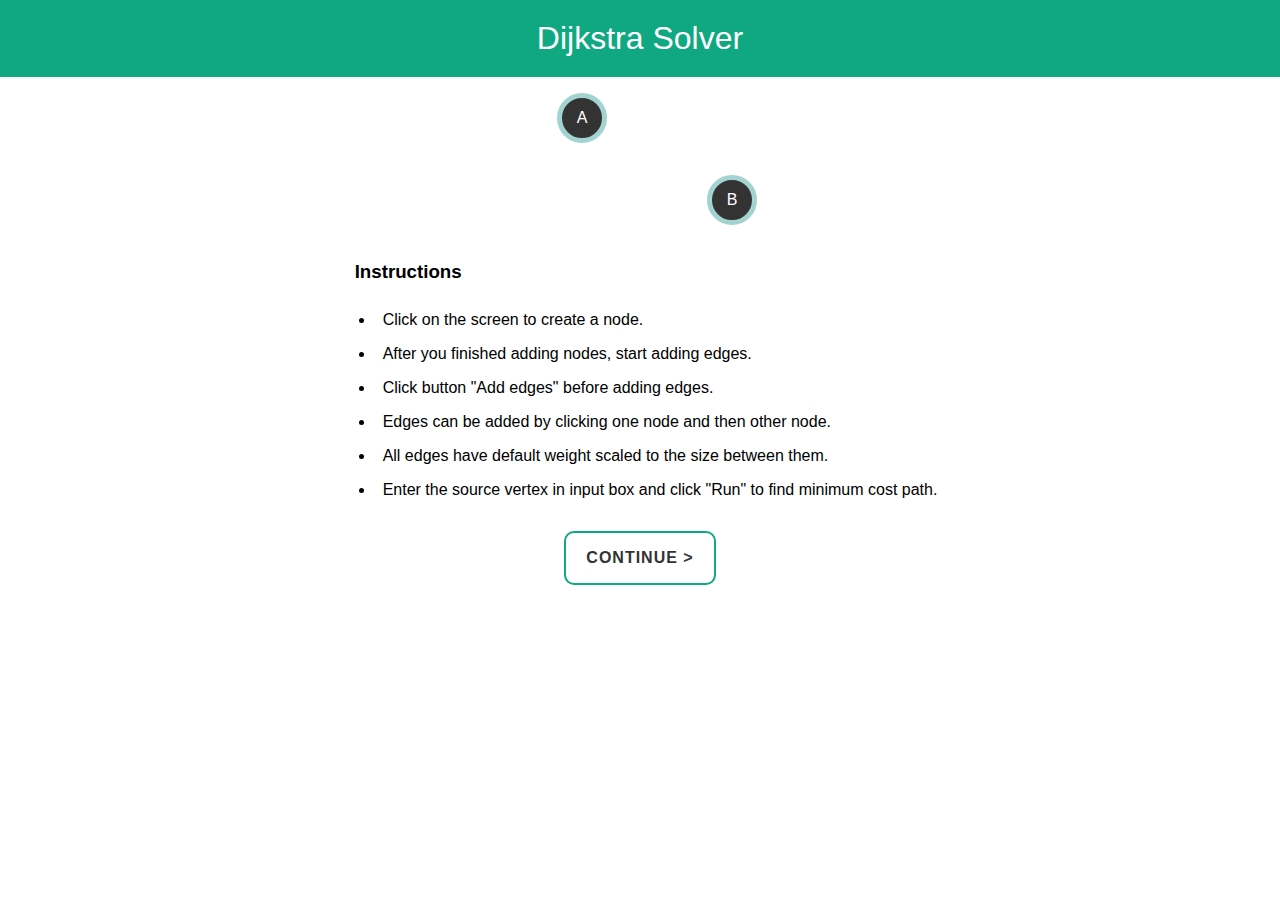
<file: instructions.html>
<!DOCTYPE html>
<html lang="en">
<head>
    <meta charset="UTF-8">
    <meta name="viewport" content="width=device-width, initial-scale=1.0">
    <meta http-equiv="X-UA-Compatible" content="ie=edge">
    <link rel="stylesheet" href="style.css">
    <style>
        body{
            width: 100%;
            height: 100vh;
            display: flex;
            flex-direction: column;
            align-items: center;
        }
        .inline{
            background-color: #333;
            position: static;
            display: inline-block;
            text-align: center;
            line-height: 40px;
            margin:1rem;
        }
        .continue-link{
            padding:16px 20px;
            border-radius: 10px;
            outline: 0;
            cursor: pointer;
            margin-top: 1.5rem;
            box-shadow: none;
            font-weight: bold;
            text-transform: uppercase;
            font-family: Arial, Helvetica, sans-serif;
            letter-spacing: 1px;
            text-decoration: none;
            color: #333;
            border: 2px solid #10A881;
        }
        .continue-link:active{
            color:#10A881;
        }
    </style>
    <title>Instructions | Dijkstra Solver</title>
</head>
<body>
    <header>
        <div class="title">
            Dijkstra Solver
        </div>
    </header>
    <div class="block inline" style="margin-left: -100px">A</div>
    <div class="block inline" style="margin-left:200px">B</div>
    <main>
        <h3>Instructions</h3>
        <ul>
            <li>Click on the screen to create a node.</li>
            <li>After you finished adding nodes, start adding edges.</li>
            <li>Click button "Add edges" before adding edges.</li>
            <li>Edges can be added by clicking one node and then other node.</li>
            <li>All edges have default weight scaled to the size between them.</li>
            <li>Enter the source vertex in input box and click "Run" to find minimum cost path.</li>
        </ul>
    </main>
    <a href="index.html" class="continue-link">Continue ></a>
</body>
</html>
</file>
<file: style.css>
*{
    box-sizing: border-box;
    margin:0;
}
body{
    font-family: 'Segoe UI', Tahoma, Geneva, Verdana, sans-serif;
}
.block-dijk{
    display: flex;
    position: absolute;
    top:0;
    flex-wrap: wrap;
    justify-content: flex-start;
    align-items: flex-start;
    background-color: #333;
    width: 100%;
    height: 100vh;
    z-index: -1;
}
.block{
    position: absolute;
    width: 50px;
    height: 50px;
    border: 5px solid rgb(163, 211, 208);
    border-radius: 50%;
    margin-top:-3px;
    display: flex;
    justify-content: center;
    align-items: center;
    color: #FFF;
    cursor: pointer;
    z-index: 10;
}
.outline-btn{
    border: 2px solid rgb(102, 216, 159);
    /* border: none; */
    background-color: transparent;
    border-radius: 4px;
    cursor: pointer;
    outline: none;
    color: #FFF;
    padding: 6px 10px;
    box-shadow: 1px 2px 3px 1px #333;
}
.outline-btn:active{
    box-shadow: none;
}
.outline-btn:disabled{
    box-shadow: none;
}
.line{
    height:5px;
    background-color: lemonchiffon;
    position: absolute;
    transform-origin: top left;
    text-align: center;
    color: #EEE;
    line-height: 2rem;
}
header{
    width: 100%;
    padding:20px;
    background-color: #10A881;
    text-align: center;
}
header .title{
    font-size: 2rem;
    color: #FFF
}
header .title a{
    width: 40px;
    height: 40px;
    position: absolute;
    right: 10px;
}
a>img{
    width: 100%;
    height: 100%;
}
main h3{
    padding: 20px;
    font-weight: 1.2rem;
}
main ul>li{
    padding: 0.5rem;
}
.options{
    margin-top: 20px;
    display: flex;
    justify-content: space-around;
}
.options input{
    outline: 0;
    padding: 6px;
    width: 100px;
}
.path{
    position: absolute;
    bottom:0;
    right: 0;
    height: min-content;
    color: #FFF;
    overflow-x: scroll;
    width: 40%;
    min-width: 300px;
    background-color: rgba(146, 146, 146, 0.5);
    transition-duration: 1s;
}
.path::-webkit-scrollbar{
    display: none;
}
</file>
